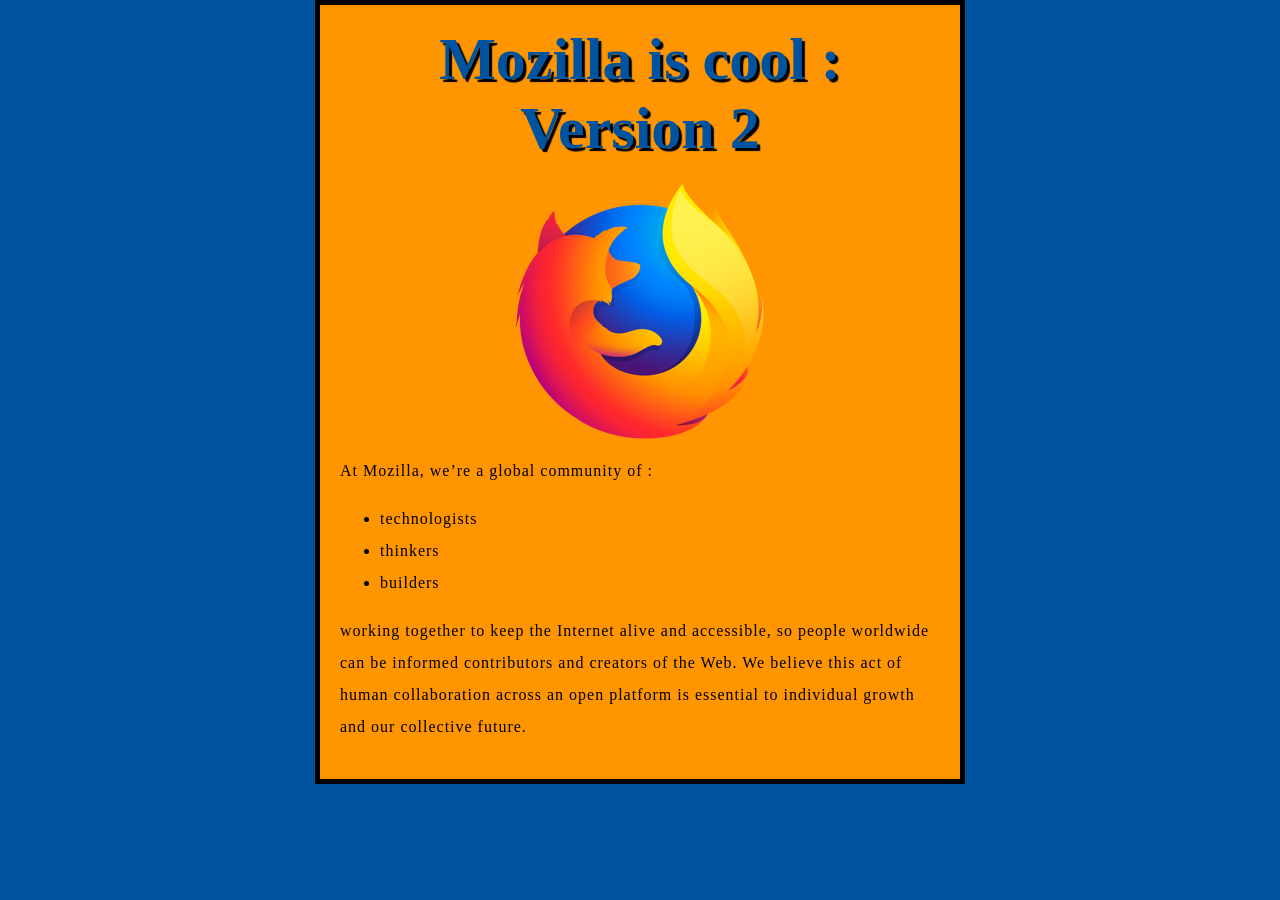
<file: prashant-cloud-platform-aws/static-website/index.html>
<!DOCTYPE html>
<html lang="en">
  <head>
    <meta charset="utf-8">
    <title>A Simple Website</title>
    <link href="style.css" rel="stylesheet" type="text/css">
  </head>
  <body>
    <h1>Mozilla is cool : Version 2</h1>
    <img src="icon.png" alt="The Firefox Logo.">

    <p>At Mozilla, we’re a global community of :</p>

    <ul>
      <li>technologists</li>
      <li>thinkers</li>
      <li>builders</li>
    </ul>

    <p>working together to keep the Internet alive and accessible, so people worldwide can be informed contributors and creators of the Web. We believe this act of human collaboration across an open platform is essential to individual growth and our collective future.</p>

  </body>
</html>
</file>
<file: prashant-cloud-platform-aws/static-website/style.css>
html {
  font-size: 10px;
}


h1 {
  font-size: 60px;
  text-align: center;
}

p, li {
  font-size: 16px;
  line-height: 2;
  letter-spacing: 1px;
}


html {
  background-color: #00539F;
}

body {
  width: 600px;
  margin: 0 auto;
  background-color: #FF9500;
  padding: 0 20px 20px 20px;
  border: 5px solid black;
}

h1 {
  margin: 0;
  padding: 20px 0;
  color: #00539F;
  text-shadow: 3px 3px 1px black;
}

img {
  display: block;
  margin: 0 auto;
}
</file>
